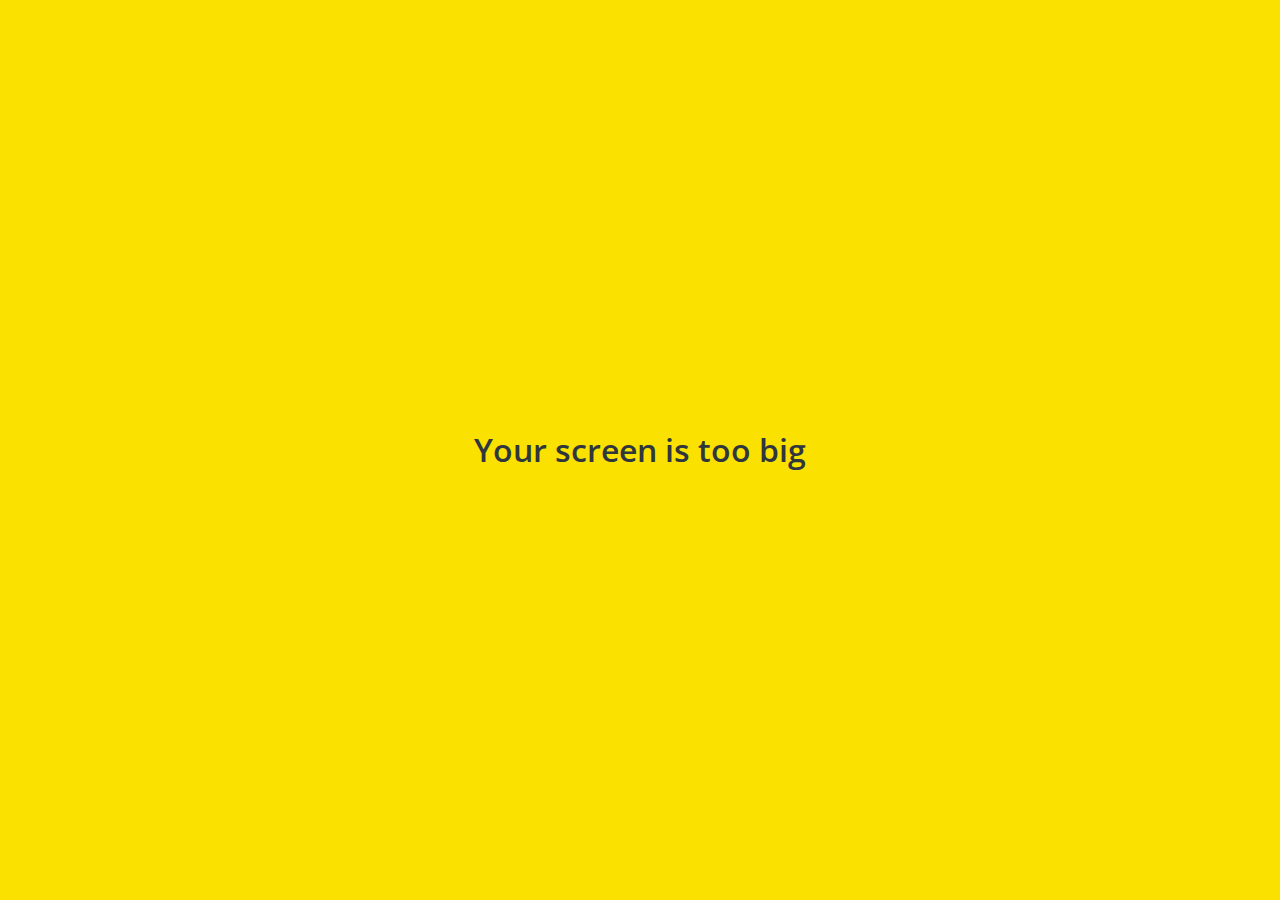
<file: index.html>
<!DOCTYPE html>
<html lang="en">
  <head>
    <link rel="stylesheet" href="CSS/styles.css" />
    <meta charset="UTF-8" />
    <meta name="viewport" content="width=device-width, initial-scale=1.0" />
    <title>Welcome to Kakaotalk</title>
  </head>
  <body>
    <div class="status-bar">
      <div class="status-bar__cloumn">
        <span>No service</span>
        <svg
          xmlns="http://www.w3.org/2000/svg"
          fill="none"
          viewBox="0 0 24 24"
          stroke-width="1.5"
          stroke="currentColor"
          class="w-6 h-6"
        >
          <path
            stroke-linecap="round"
            stroke-linejoin="round"
            d="M8.288 15.038a5.25 5.25 0 0 1 7.424 0M5.106 11.856c3.807-3.808 9.98-3.808 13.788 0M1.924 8.674c5.565-5.565 14.587-5.565 20.152 0M12.53 18.22l-.53.53-.53-.53a.75.75 0 0 1 1.06 0Z"
          />
        </svg>
      </div>
      <div class="status-bar__cloumn">
        <span>4:44</span>
      </div>
      <div class="status-bar__cloumn">
        <span>100%</span>
        <svg
          xmlns="http://www.w3.org/2000/svg"
          fill="none"
          viewBox="0 0 24 24"
          stroke-width="1.5"
          stroke="currentColor"
          class="w-6 h-6"
        >
          <path
            stroke-linecap="round"
            stroke-linejoin="round"
            d="M21 10.5h.375c.621 0 1.125.504 1.125 1.125v2.25c0 .621-.504 1.125-1.125 1.125H21M4.5 10.5H18V15H4.5v-4.5ZM3.75 18h15A2.25 2.25 0 0 0 21 15.75v-6a2.25 2.25 0 0 0-2.25-2.25h-15A2.25 2.25 0 0 0 1.5 9.75v6A2.25 2.25 0 0 0 3.75 18Z"
          />
        </svg>
        <svg
          xmlns="http://www.w3.org/2000/svg"
          viewBox="0 0 24 24"
          fill="currentColor"
          class="w-6 h-6"
        >
          <path
            fill-rule="evenodd"
            d="M14.615 1.595a.75.75 0 0 1 .359.852L12.982 9.75h7.268a.75.75 0 0 1 .548 1.262l-10.5 11.25a.75.75 0 0 1-1.272-.71l1.992-7.302H3.75a.75.75 0 0 1-.548-1.262l10.5-11.25a.75.75 0 0 1 .913-.143Z"
            clip-rule="evenodd"
          />
        </svg>
      </div>
    </div>
    <header class="welcome-header">
      <h1 class="welcome-header__title">Welcome to Kakaotalk</h1>
      <p class="welcome-header__text">
        If you have a Kakao Account,log in with your email or phone number.
      </p>
    </header>
    <form action="friends.html" method="get" class="login-form">
      <input name="username" type="text" placeholder="Email or phone number" />
      <input name="password" type="password" placeholder="Password" />
      <input type="submit" value="Log in" />
      <input type="submit" value="Sign Up" />
      <a href="#">Find Kakao Account or Password</a>
    </form>

    <div id="no-mobile">
      <span>Your screen is too big</span>
    </div>
  </body>
</html>
</file>
<file: CSS/styles.css>
@import url("https://fonts.googleapis.com/css2?family=Open+Sans:wght@400;600&display=swap");
@import "reset.css";
@import "variables.css";
/* Components */
@import "components/status-bar.css";
@import "components/nav-bar.css";
@import "components/screen-header.css";
@import "components/user-component.css";
@import "components/badge.css";
@import "components/icons-raw.css";
@import "components/alt-screen-header.css";
@import "components/no-moblile.css";

/* Screens */
@import "screens/login.css";
@import "screens/friends.css";
@import "screens/find.css";
@import "screens/more.css";
@import "screens/settings.css";
@import "screens/chat.css";

body {
  font-family: "Open Sans", sans-serif;
  color: #2f363e;
}
.main-screen {
  padding: 0px var(--horizontal-space);
}
</file>
